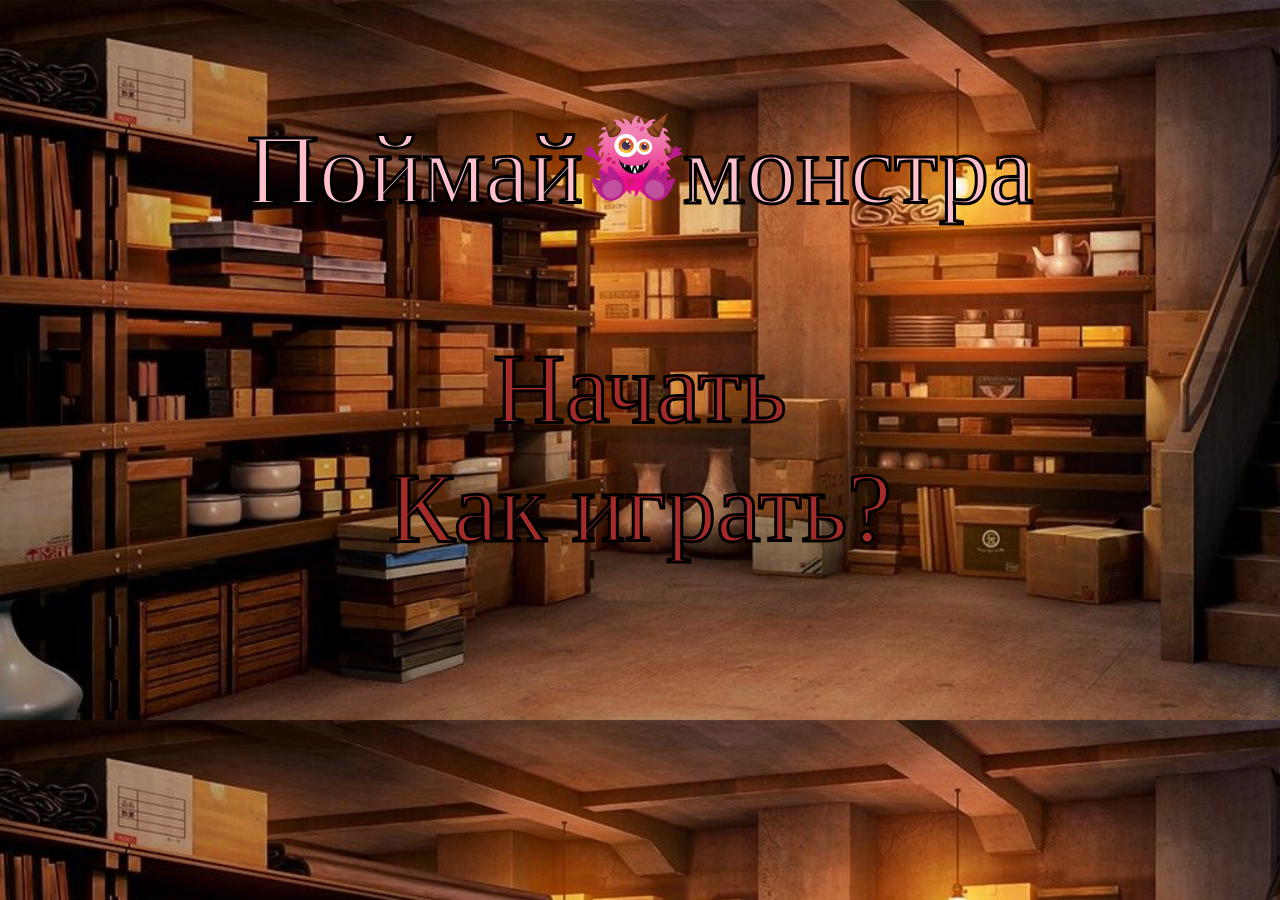
<file: index.html>
<!DOCTYPE html>
<html lang="en">
<head>
    <meta charset="UTF-8">
    <meta name="viewport" content="width=device-width, initial-scale=1.0">
    <title>Поймай монстра меню</title>
    <link rel="stylesheet" href="css/style2.css">
</head>
<body>
    <table align="center">
        <tr>
            <td><p>Поймай<img src="img/monster2.png" width="100px" alt="">монстра</p</td>
        </tr>
        <tr>
            <td><a href="game.html">Начать</a></td>
        </tr>
        <tr>
            <td><a href="pravila.html">Как играть?</a></td>
        </tr>
    </table>    
</body>
</html>
</file>
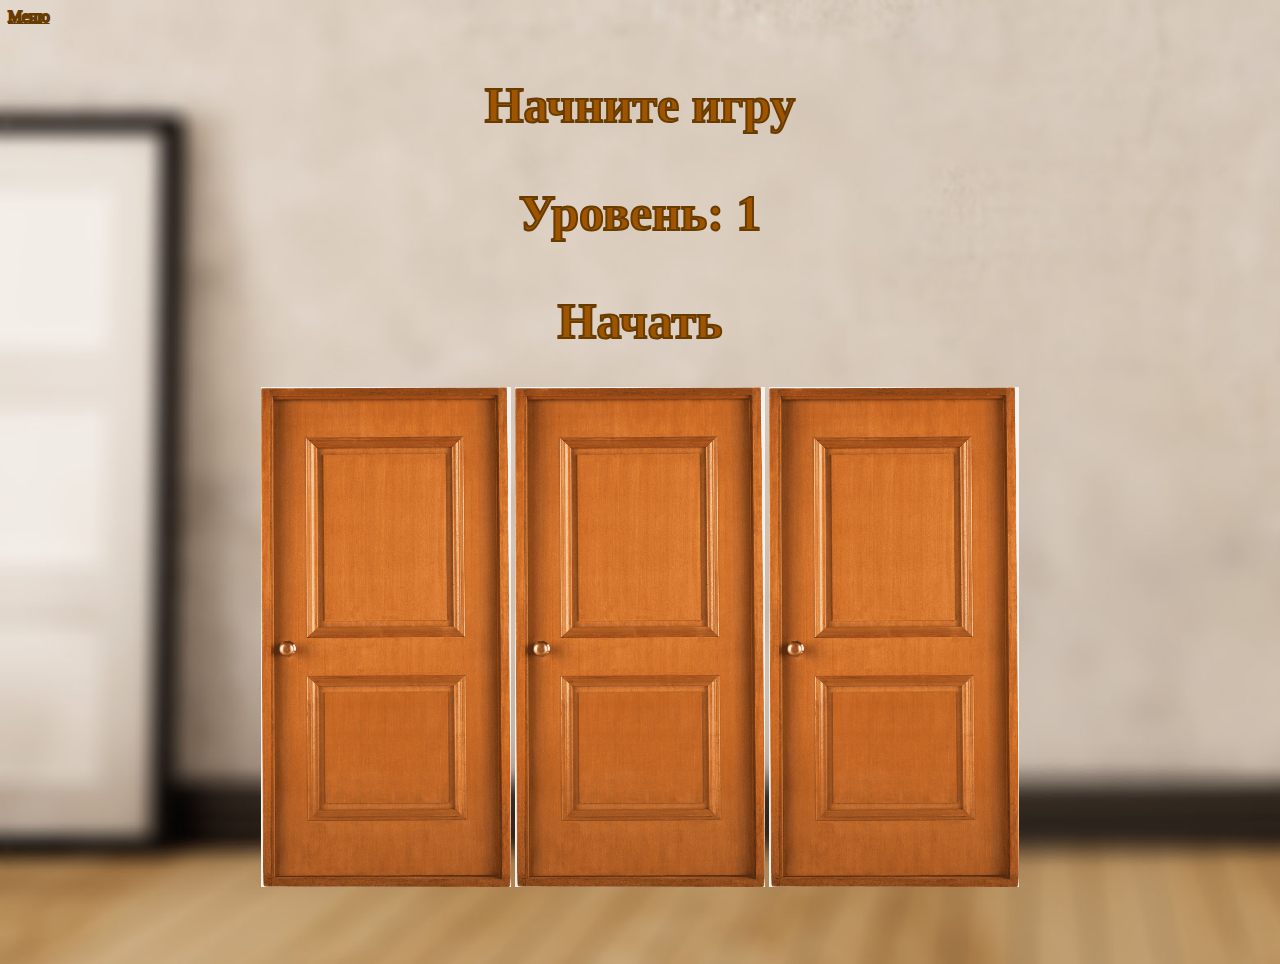
<file: game.html>
<!DOCTYPE html>
<html lang="en">
<head>
    <meta charset="UTF-8">
    <meta name="viewport" content="width=device-width, initial-scale=1.0">
    <title>Поймай монстра</title>
    <link rel="stylesheet" href="css/style.css">
</head>
<a href="index.html">Меню</a>
    <h3 id="ochki">Начните игру</h3>
    <h3 align="center" id="levelTEXT">Уровень: 1</h3>
    <h1 id="start" align="center" onclick="if(igra==1){onclick(nextlevel(),game())}">Начать</h1>
    <table align="center">
        <tr>
            <td width="100px" height="100px"><img onclick="if(monster==1){onclick(check())}" width="250px" height="500px" id="door1" src="img/door.png" alt=""></td>
            <td width="100px" height="100px"><img onclick="if(monster==2){onclick(check())}" width="250px" height="500px" id="door2" src="img/door.png" alt=""></td>
            <td width="100px" height="100px"><img onclick="if(monster==3){onclick(check())}" width="250px" height="500px" id="door3" src="img/door.png" alt=""></td>
        </tr>
    </table>
    <h2 align="center" id="itog"></h2>
</body>
<script src="script.js"></script>
</html>
</file>
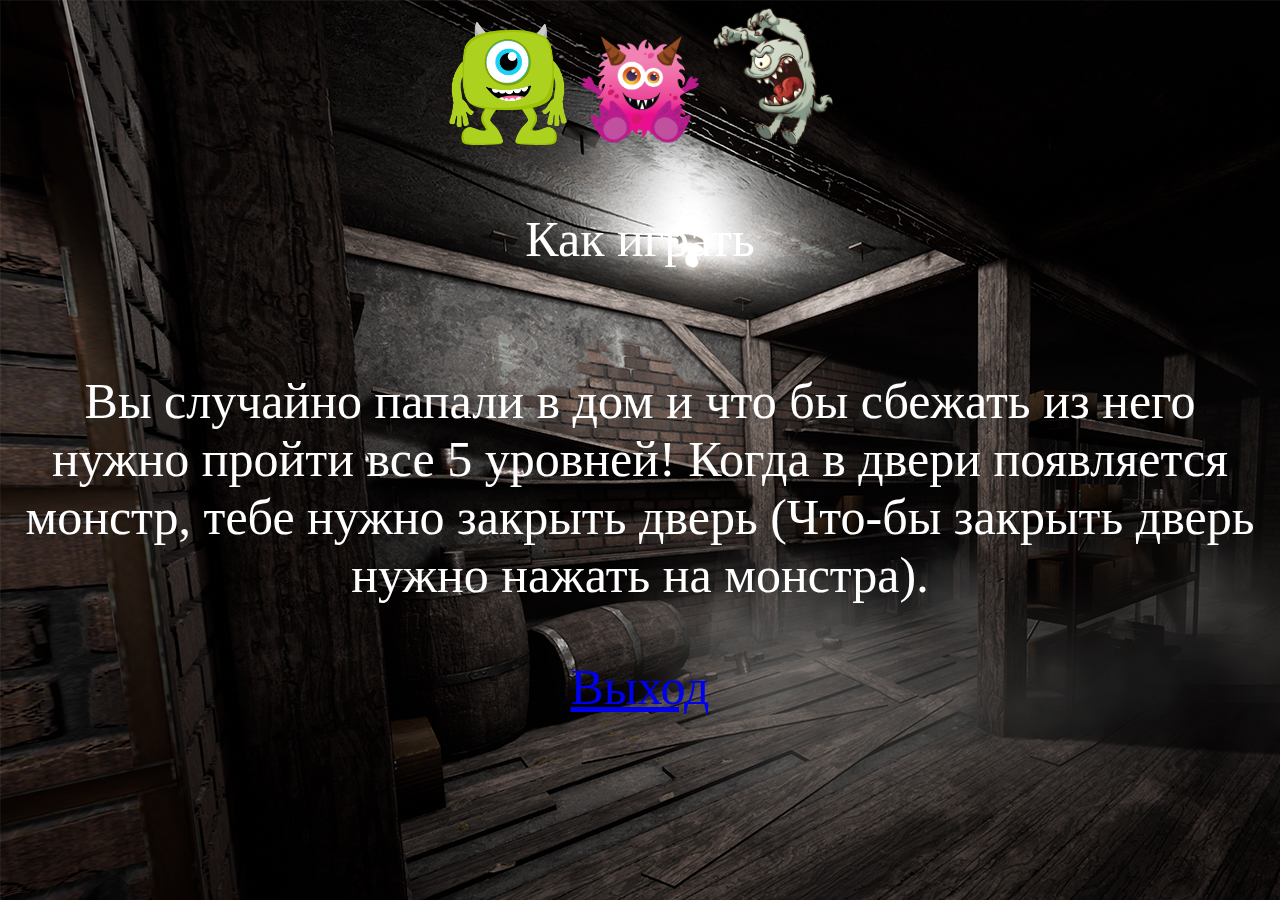
<file: pravila.html>
<!DOCTYPE html>
<html lang="en">
<head>
    <meta charset="UTF-8">
    <meta name="viewport" content="width=device-width, initial-scale=1.0">
    <title>Правила</title>
    <link rel="stylesheet" href="css/style3.css">
</head>
<body>
    <img src="img/monster1.png" width="120px" alt="">
    <img src="img/monster2.png" width="120px" alt="">
    <img src="img/monster3.png" width="120px" alt="">
    <table align="center">
        <tr>
            <td><p>Как играть</p</td>
        </tr>
        <tr>
            <td><p>Вы случайно папали в дом и что бы сбежать из него нужно пройти все 5 уровней! Когда в двери появляется монстр, тебе нужно закрыть дверь (Что-бы закрыть дверь нужно нажать на монстра).</p></td>
        </tr>
        <tr>
            <td><a href="index.html">Выход</a></td>
        </tr>
    </table> 
</body>
</html>
</file>
<file: css/style2.css>
body{
    background-image: url(../img/background2.png);
    background-size: 100%;
    text-align: center;
    font-size: 100px;
    color:pink;
    
    -webkit-text-stroke-color:black;  
    -webkit-text-stroke-width: 3px;
    font-family:Cambria, Cochin, Georgia, Times, 'Times New Roman', serif;
}
a{
    -webkit-text-stroke-color:black;  
    -webkit-text-stroke-width: 3px;
    text-decoration: none;
    color: brown;
}
</file>
<file: css/style.css>
h1{
        
    cursor: pointer;
    font-size: 50px;  
}
h2{
    background-color: aliceblue;
    font-size: 85px;
}

h3{
    text-align: center;
    font-size: 50px;  
}
body{
    -webkit-text-stroke-color: rgb(104, 59, 0);   
    -webkit-text-stroke-width: 2px;
    color: rgb(159, 85, 0);
    font-family:Cambria, Cochin, Georgia, Times, 'Times New Roman', serif;
    background-size: 2100px;
    background-image: url(../img/background.png);
}
td{
    cursor: pointer;
}
</file>
<file: css/style3.css>
body{
    color: white;
    font-size: 50px;
    text-align: center; 
    background-image: url(../img/background3.png);
}
</file>
